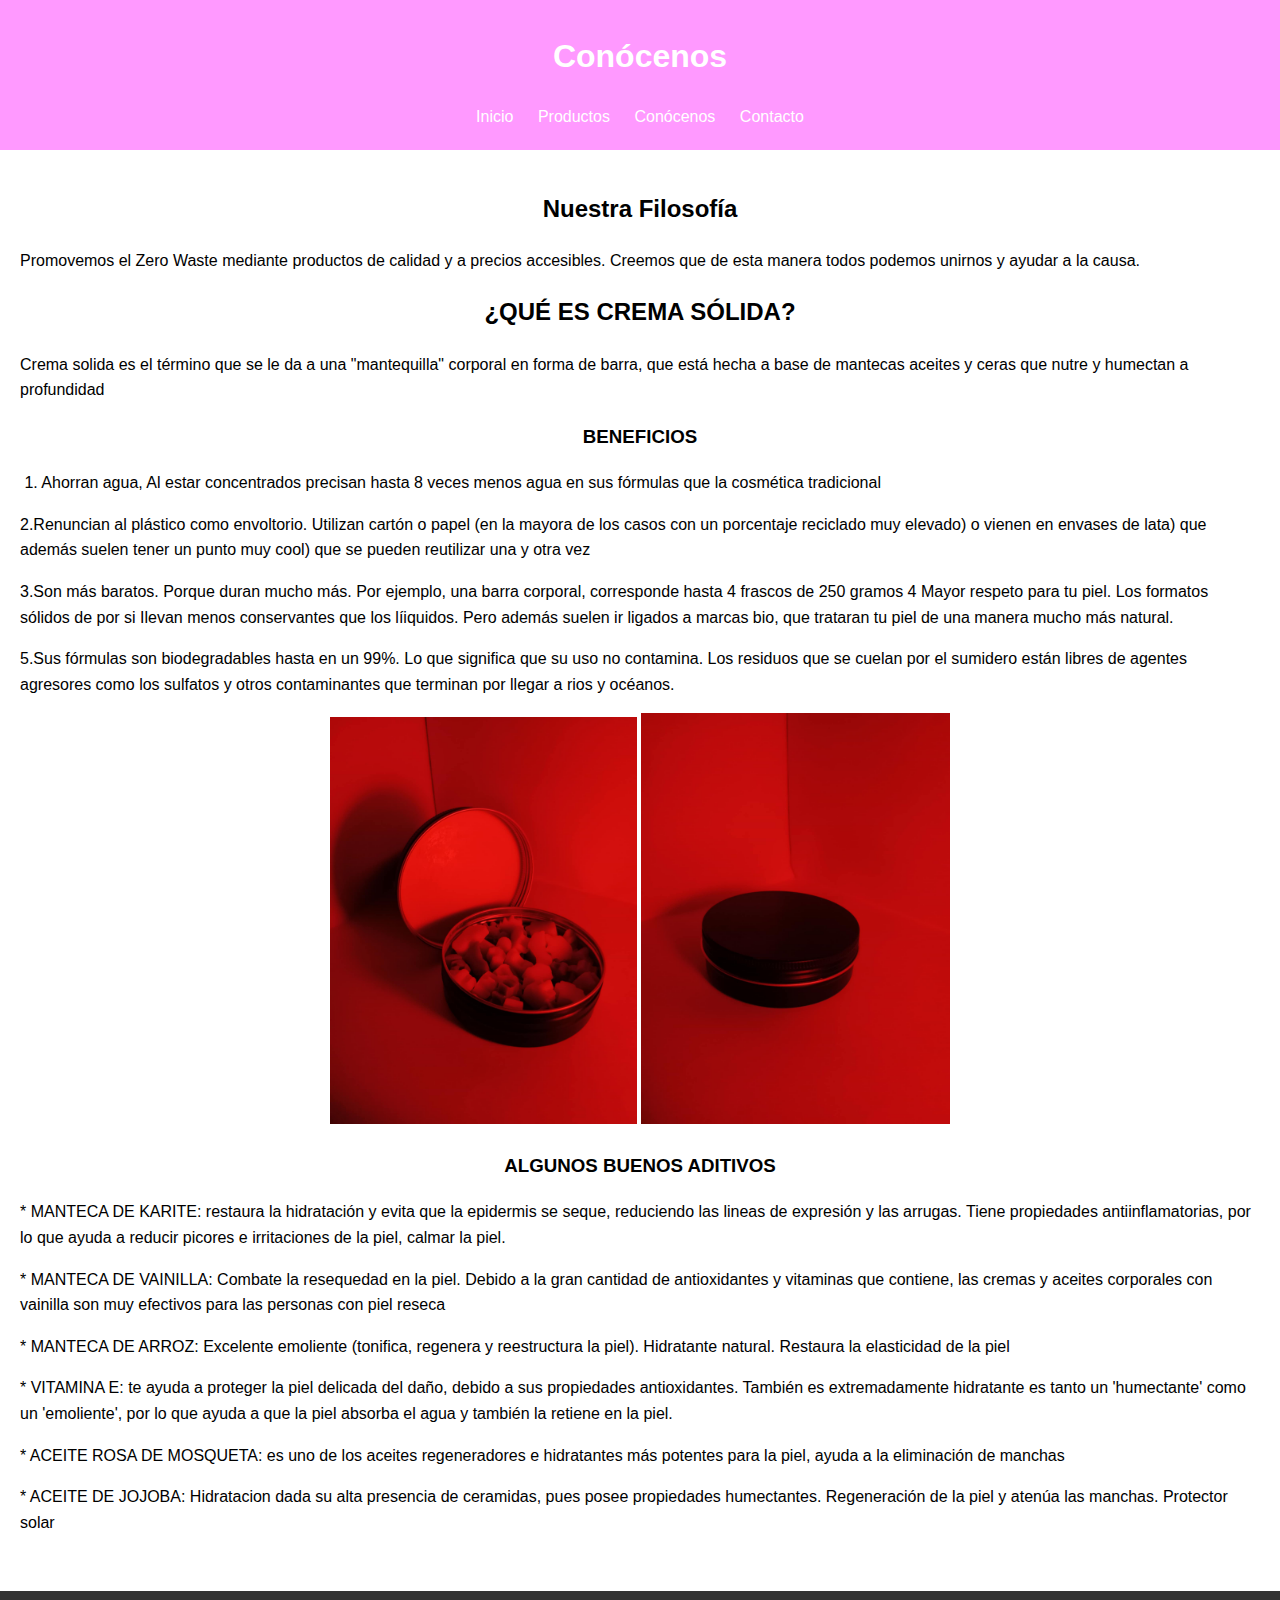
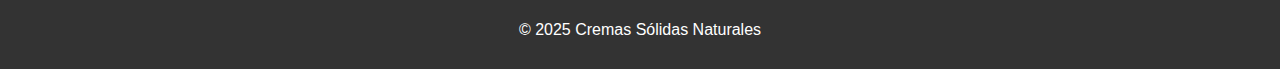
<file: conocenos.html>
<!DOCTYPE html>
<html lang="es">
  <head>
    <meta http-equiv="content-type" content="text/html; charset=UTF-8">
    <meta name="viewport" content="width=device-width, initial-scale=1.0">
    <title>Conócenos</title>
    <link rel="stylesheet" href="styles.css">
  </head>
  <body>
    <header style="background-color: #ff99ff;">
      <h1 style="background-color: #ff99ff;">Conócenos</h1>
      <nav style="background-color: #ff99ff;"> <a href="index.html">Inicio</a>
        <a href="productos.html">Productos</a> <a href="conocenos.html">Conócenos</a>
        <a href="contacto.html">Contacto</a> </nav>
    </header>
    <main>
      <section>
        <h2 style="text-align: center;">Nuestra Filosofía</h2>
        <p id="filosofia-text">Promovemos el Zero Waste mediante productos de
          calidad y a precios accesibles. Creemos que de esta manera todos
          podemos unirnos y ayudar a la causa.</p>
        <h2 class="MsoNormal" style="text-align: center;">¿QUÉ ES CREMA SÓLIDA?</h2>
        <p class="MsoNormal">Crema solida es el término que se le da a una
          "mantequilla" corporal en forma de barra, que está hecha a base de
          mantecas aceites y ceras que nutre y humectan a profundidad</p>
        <h3 class="MsoNormal" style="text-align: center;">BENEFICIOS</h3>
        <p class="MsoNormal">&nbsp;1. Ahorran agua, Al estar concentrados
          precisan hasta 8 veces menos agua en sus fórmulas que la cosmética
          tradicional </p>
        <p class="MsoNormal">2.Renuncian al plástico como envoltorio. Utilizan
          cartón o papel (en la mayora de los casos con un porcentaje reciclado
          muy elevado) o vienen en envases de lata) que además suelen tener un
          punto muy cool) que se pueden reutilizar una y otra vez</p>
        <p class="MsoNormal">3.Son más baratos. Porque duran mucho más. Por
          ejemplo, una barra corporal, corresponde hasta 4 frascos de 250 gramos
          4 Mayor respeto para tu piel. Los formatos sólidos de por si Ilevan
          menos conservantes que los líiquidos. Pero además suelen ir ligados a
          marcas bio, que trataran tu piel de una manera mucho más natural.</p>
        <p class="MsoNormal">5.Sus fórmulas son biodegradables hasta en un 99%.
          Lo que significa que su uso no contamina. Los residuos que se cuelan
          por el sumidero están libres de agentes agresores como los sulfatos y
          otros contaminantes que terminan por llegar a rios y océanos.</p>
        <div style="text-align: center;"><img src="imagenes/rIv3-IES.jpg"

            alt="" style="width: 307px; height: 407px;"> <img src="imagenes/U9UHg92E.jpg"

            alt="" style="width: 309px; height: 411px;"></div>
        <div style="text-align: center;"><!--[if gte mso 9]><xml>
 <o:OfficeDocumentSettings>  <o:AllowPNG/>
 </o:OfficeDocumentSettings></xml><![endif]-->
          <h3 class="MsoNormal">ALGUNOS BUENOS ADITIVOS </h3>
          <p class="MsoNormal" style="text-align: left;">* MANTECA DE KARITE:
            restaura la hidratación y evita que la
            epidermis se seque, reduciendo las lineas de expresión y las
            arrugas. Tiene
            propiedades antiinflamatorias, por lo que ayuda a reducir picores e
            irritaciones de la piel, calmar la piel. </p>
          <p style="text-align: left;">
          </p>
          <p class="MsoNormal" style="text-align: left;">* MANTECA DE VAINILLA:
            Combate la resequedad en la piel.
            Debido a la gran cantidad de antioxidantes y vitaminas que contiene,
            las cremas
            y aceites corporales con vainilla son muy efectivos para las
            personas con piel
            reseca </p>
          <p style="text-align: left;">
          </p>
          <p class="MsoNormal" style="text-align: left;">* MANTECA DE ARROZ:
            Excelente emoliente (tonifica, regenera
            y reestructura la piel). Hidratante natural. Restaura la elasticidad
            de la piel
          </p>
          <p style="text-align: left;">
          </p>
          <p class="MsoNormal" style="text-align: left;">* VITAMINA E: te ayuda
            a proteger la piel delicada del daño,
            debido a sus propiedades antioxidantes. También es extremadamente
            hidratante es
            tanto un 'humectante' como un 'emoliente', por lo que ayuda a que la
            piel
            absorba el agua y también la retiene en la piel. </p>
          <p style="text-align: left;">
          </p>
          <p class="MsoNormal" style="text-align: left;">* ACEITE ROSA DE
            MOSQUETA: es uno de los aceites
            regeneradores e hidratantes más potentes para la piel, ayuda a la
            eliminación
            de manchas </p>
          <p style="text-align: left;">
          </p>
          <p class="MsoNormal" style="text-align: left;">* ACEITE DE JOJOBA:
            Hidratacion dada su alta presencia de
            ceramidas, pues posee propiedades humectantes. Regeneración de la
            piel y atenúa
            las manchas. Protector solar</p>
          <!--[if gte mso 9]><xml>
 <w:WordDocument>  <w:View>Normal</w:View>
  <w:Zoom>0</w:Zoom>  <w:TrackMoves/>
  <w:TrackFormatting/>  <w:HyphenationZone>21</w:HyphenationZone>
  <w:PunctuationKerning/>  <w:ValidateAgainstSchemas/>
  <w:SaveIfXMLInvalid>false</w:SaveIfXMLInvalid>  <w:IgnoreMixedContent>false</w:IgnoreMixedContent>
  <w:AlwaysShowPlaceholderText>false</w:AlwaysShowPlaceholderText>  <w:DoNotPromoteQF/>
  <w:LidThemeOther>ES-MX</w:LidThemeOther>  <w:LidThemeAsian>X-NONE</w:LidThemeAsian>
  <w:LidThemeComplexScript>X-NONE</w:LidThemeComplexScript>  <w:Compatibility>
   <w:BreakWrappedTables/>   <w:SnapToGridInCell/>
   <w:WrapTextWithPunct/>   <w:UseAsianBreakRules/>
   <w:DontGrowAutofit/>   <w:SplitPgBreakAndParaMark/>
   <w:EnableOpenTypeKerning/>   <w:DontFlipMirrorIndents/>
   <w:OverrideTableStyleHps/>  </w:Compatibility>
  <m:mathPr>   <m:mathFont m:val="Cambria Math"/>
   <m:brkBin m:val="before"/>   <m:brkBinSub m:val="&#45;-"/>
   <m:smallFrac m:val="off"/>   <m:dispDef/>
   <m:lMargin m:val="0"/>   <m:rMargin m:val="0"/>
   <m:defJc m:val="centerGroup"/>   <m:wrapIndent m:val="1440"/>
   <m:intLim m:val="subSup"/>   <m:naryLim m:val="undOvr"/>
  </m:mathPr></w:WordDocument></xml><![endif]--><!--[if gte mso 9]><xml>
 <w:LatentStyles DefLockedState="false" DefUnhideWhenUsed="false"  DefSemiHidden="false" DefQFormat="false" DefPriority="99"
  LatentStyleCount="371">  <w:LsdException Locked="false" Priority="0" QFormat="true" Name="Normal"/>
  <w:LsdException Locked="false" Priority="9" QFormat="true" Name="heading 1"/>  <w:LsdException Locked="false" Priority="9" SemiHidden="true"
   UnhideWhenUsed="true" QFormat="true" Name="heading 2"/>  <w:LsdException Locked="false" Priority="9" SemiHidden="true"
   UnhideWhenUsed="true" QFormat="true" Name="heading 3"/>  <w:LsdException Locked="false" Priority="9" SemiHidden="true"
   UnhideWhenUsed="true" QFormat="true" Name="heading 4"/>  <w:LsdException Locked="false" Priority="9" SemiHidden="true"
   UnhideWhenUsed="true" QFormat="true" Name="heading 5"/>  <w:LsdException Locked="false" Priority="9" SemiHidden="true"
   UnhideWhenUsed="true" QFormat="true" Name="heading 6"/>  <w:LsdException Locked="false" Priority="9" SemiHidden="true"
   UnhideWhenUsed="true" QFormat="true" Name="heading 7"/>  <w:LsdException Locked="false" Priority="9" SemiHidden="true"
   UnhideWhenUsed="true" QFormat="true" Name="heading 8"/>  <w:LsdException Locked="false" Priority="9" SemiHidden="true"
   UnhideWhenUsed="true" QFormat="true" Name="heading 9"/>  <w:LsdException Locked="false" SemiHidden="true" UnhideWhenUsed="true"
   Name="index 1"/>  <w:LsdException Locked="false" SemiHidden="true" UnhideWhenUsed="true"
   Name="index 2"/>  <w:LsdException Locked="false" SemiHidden="true" UnhideWhenUsed="true"
   Name="index 3"/>  <w:LsdException Locked="false" SemiHidden="true" UnhideWhenUsed="true"
   Name="index 4"/>  <w:LsdException Locked="false" SemiHidden="true" UnhideWhenUsed="true"
   Name="index 5"/>  <w:LsdException Locked="false" SemiHidden="true" UnhideWhenUsed="true"
   Name="index 6"/>  <w:LsdException Locked="false" SemiHidden="true" UnhideWhenUsed="true"
   Name="index 7"/>  <w:LsdException Locked="false" SemiHidden="true" UnhideWhenUsed="true"
   Name="index 8"/>  <w:LsdException Locked="false" SemiHidden="true" UnhideWhenUsed="true"
   Name="index 9"/>  <w:LsdException Locked="false" Priority="39" SemiHidden="true"
   UnhideWhenUsed="true" Name="toc 1"/>  <w:LsdException Locked="false" Priority="39" SemiHidden="true"
   UnhideWhenUsed="true" Name="toc 2"/>  <w:LsdException Locked="false" Priority="39" SemiHidden="true"
   UnhideWhenUsed="true" Name="toc 3"/>  <w:LsdException Locked="false" Priority="39" SemiHidden="true"
   UnhideWhenUsed="true" Name="toc 4"/>  <w:LsdException Locked="false" Priority="39" SemiHidden="true"
   UnhideWhenUsed="true" Name="toc 5"/>  <w:LsdException Locked="false" Priority="39" SemiHidden="true"
   UnhideWhenUsed="true" Name="toc 6"/>  <w:LsdException Locked="false" Priority="39" SemiHidden="true"
   UnhideWhenUsed="true" Name="toc 7"/>  <w:LsdException Locked="false" Priority="39" SemiHidden="true"
   UnhideWhenUsed="true" Name="toc 8"/>  <w:LsdException Locked="false" Priority="39" SemiHidden="true"
   UnhideWhenUsed="true" Name="toc 9"/>  <w:LsdException Locked="false" SemiHidden="true" UnhideWhenUsed="true"
   Name="Normal Indent"/>  <w:LsdException Locked="false" SemiHidden="true" UnhideWhenUsed="true"
   Name="footnote text"/>  <w:LsdException Locked="false" SemiHidden="true" UnhideWhenUsed="true"
   Name="annotation text"/>  <w:LsdException Locked="false" SemiHidden="true" UnhideWhenUsed="true"
   Name="header"/>  <w:LsdException Locked="false" SemiHidden="true" UnhideWhenUsed="true"
   Name="footer"/>  <w:LsdException Locked="false" SemiHidden="true" UnhideWhenUsed="true"
   Name="index heading"/>  <w:LsdException Locked="false" Priority="35" SemiHidden="true"
   UnhideWhenUsed="true" QFormat="true" Name="caption"/>  <w:LsdException Locked="false" SemiHidden="true" UnhideWhenUsed="true"
   Name="table of figures"/>  <w:LsdException Locked="false" SemiHidden="true" UnhideWhenUsed="true"
   Name="envelope address"/>  <w:LsdException Locked="false" SemiHidden="true" UnhideWhenUsed="true"
   Name="envelope return"/>  <w:LsdException Locked="false" SemiHidden="true" UnhideWhenUsed="true"
   Name="footnote reference"/>  <w:LsdException Locked="false" SemiHidden="true" UnhideWhenUsed="true"
   Name="annotation reference"/>  <w:LsdException Locked="false" SemiHidden="true" UnhideWhenUsed="true"
   Name="line number"/>  <w:LsdException Locked="false" SemiHidden="true" UnhideWhenUsed="true"
   Name="page number"/>  <w:LsdException Locked="false" SemiHidden="true" UnhideWhenUsed="true"
   Name="endnote reference"/>  <w:LsdException Locked="false" SemiHidden="true" UnhideWhenUsed="true"
   Name="endnote text"/>  <w:LsdException Locked="false" SemiHidden="true" UnhideWhenUsed="true"
   Name="table of authorities"/>  <w:LsdException Locked="false" SemiHidden="true" UnhideWhenUsed="true"
   Name="macro"/>  <w:LsdException Locked="false" SemiHidden="true" UnhideWhenUsed="true"
   Name="toa heading"/>  <w:LsdException Locked="false" SemiHidden="true" UnhideWhenUsed="true"
   Name="List"/>  <w:LsdException Locked="false" SemiHidden="true" UnhideWhenUsed="true"
   Name="List Bullet"/>  <w:LsdException Locked="false" SemiHidden="true" UnhideWhenUsed="true"
   Name="List Number"/>  <w:LsdException Locked="false" SemiHidden="true" UnhideWhenUsed="true"
   Name="List 2"/>  <w:LsdException Locked="false" SemiHidden="true" UnhideWhenUsed="true"
   Name="List 3"/>  <w:LsdException Locked="false" SemiHidden="true" UnhideWhenUsed="true"
   Name="List 4"/>  <w:LsdException Locked="false" SemiHidden="true" UnhideWhenUsed="true"
   Name="List 5"/>  <w:LsdException Locked="false" SemiHidden="true" UnhideWhenUsed="true"
   Name="List Bullet 2"/>  <w:LsdException Locked="false" SemiHidden="true" UnhideWhenUsed="true"
   Name="List Bullet 3"/>  <w:LsdException Locked="false" SemiHidden="true" UnhideWhenUsed="true"
   Name="List Bullet 4"/>  <w:LsdException Locked="false" SemiHidden="true" UnhideWhenUsed="true"
   Name="List Bullet 5"/>  <w:LsdException Locked="false" SemiHidden="true" UnhideWhenUsed="true"
   Name="List Number 2"/>  <w:LsdException Locked="false" SemiHidden="true" UnhideWhenUsed="true"
   Name="List Number 3"/>  <w:LsdException Locked="false" SemiHidden="true" UnhideWhenUsed="true"
   Name="List Number 4"/>  <w:LsdException Locked="false" SemiHidden="true" UnhideWhenUsed="true"
   Name="List Number 5"/>  <w:LsdException Locked="false" Priority="10" QFormat="true" Name="Title"/>
  <w:LsdException Locked="false" SemiHidden="true" UnhideWhenUsed="true"   Name="Closing"/>
  <w:LsdException Locked="false" SemiHidden="true" UnhideWhenUsed="true"   Name="Signature"/>
  <w:LsdException Locked="false" Priority="1" SemiHidden="true"   UnhideWhenUsed="true" Name="Default Paragraph Font"/>
  <w:LsdException Locked="false" SemiHidden="true" UnhideWhenUsed="true"   Name="Body Text"/>
  <w:LsdException Locked="false" SemiHidden="true" UnhideWhenUsed="true"   Name="Body Text Indent"/>
  <w:LsdException Locked="false" SemiHidden="true" UnhideWhenUsed="true"   Name="List Continue"/>
  <w:LsdException Locked="false" SemiHidden="true" UnhideWhenUsed="true"   Name="List Continue 2"/>
  <w:LsdException Locked="false" SemiHidden="true" UnhideWhenUsed="true"   Name="List Continue 3"/>
  <w:LsdException Locked="false" SemiHidden="true" UnhideWhenUsed="true"   Name="List Continue 4"/>
  <w:LsdException Locked="false" SemiHidden="true" UnhideWhenUsed="true"   Name="List Continue 5"/>
  <w:LsdException Locked="false" SemiHidden="true" UnhideWhenUsed="true"   Name="Message Header"/>
  <w:LsdException Locked="false" Priority="11" QFormat="true" Name="Subtitle"/>  <w:LsdException Locked="false" SemiHidden="true" UnhideWhenUsed="true"
   Name="Salutation"/>  <w:LsdException Locked="false" SemiHidden="true" UnhideWhenUsed="true"
   Name="Date"/>  <w:LsdException Locked="false" SemiHidden="true" UnhideWhenUsed="true"
   Name="Body Text First Indent"/>  <w:LsdException Locked="false" SemiHidden="true" UnhideWhenUsed="true"
   Name="Body Text First Indent 2"/>  <w:LsdException Locked="false" SemiHidden="true" UnhideWhenUsed="true"
   Name="Note Heading"/>  <w:LsdException Locked="false" SemiHidden="true" UnhideWhenUsed="true"
   Name="Body Text 2"/>  <w:LsdException Locked="false" SemiHidden="true" UnhideWhenUsed="true"
   Name="Body Text 3"/>  <w:LsdException Locked="false" SemiHidden="true" UnhideWhenUsed="true"
   Name="Body Text Indent 2"/>  <w:LsdException Locked="false" SemiHidden="true" UnhideWhenUsed="true"
   Name="Body Text Indent 3"/>  <w:LsdException Locked="false" SemiHidden="true" UnhideWhenUsed="true"
   Name="Block Text"/>  <w:LsdException Locked="false" SemiHidden="true" UnhideWhenUsed="true"
   Name="Hyperlink"/>  <w:LsdException Locked="false" SemiHidden="true" UnhideWhenUsed="true"
   Name="FollowedHyperlink"/>  <w:LsdException Locked="false" Priority="22" QFormat="true" Name="Strong"/>
  <w:LsdException Locked="false" Priority="20" QFormat="true" Name="Emphasis"/>  <w:LsdException Locked="false" SemiHidden="true" UnhideWhenUsed="true"
   Name="Document Map"/>  <w:LsdException Locked="false" SemiHidden="true" UnhideWhenUsed="true"
   Name="Plain Text"/>  <w:LsdException Locked="false" SemiHidden="true" UnhideWhenUsed="true"
   Name="E-mail Signature"/>  <w:LsdException Locked="false" SemiHidden="true" UnhideWhenUsed="true"
   Name="HTML Top of Form"/>  <w:LsdException Locked="false" SemiHidden="true" UnhideWhenUsed="true"
   Name="HTML Bottom of Form"/>  <w:LsdException Locked="false" SemiHidden="true" UnhideWhenUsed="true"
   Name="Normal (Web)"/>  <w:LsdException Locked="false" SemiHidden="true" UnhideWhenUsed="true"
   Name="HTML Acronym"/>  <w:LsdException Locked="false" SemiHidden="true" UnhideWhenUsed="true"
   Name="HTML Address"/>  <w:LsdException Locked="false" SemiHidden="true" UnhideWhenUsed="true"
   Name="HTML Cite"/>  <w:LsdException Locked="false" SemiHidden="true" UnhideWhenUsed="true"
   Name="HTML Code"/>  <w:LsdException Locked="false" SemiHidden="true" UnhideWhenUsed="true"
   Name="HTML Definition"/>  <w:LsdException Locked="false" SemiHidden="true" UnhideWhenUsed="true"
   Name="HTML Keyboard"/>  <w:LsdException Locked="false" SemiHidden="true" UnhideWhenUsed="true"
   Name="HTML Preformatted"/>  <w:LsdException Locked="false" SemiHidden="true" UnhideWhenUsed="true"
   Name="HTML Sample"/>  <w:LsdException Locked="false" SemiHidden="true" UnhideWhenUsed="true"
   Name="HTML Typewriter"/>  <w:LsdException Locked="false" SemiHidden="true" UnhideWhenUsed="true"
   Name="HTML Variable"/>  <w:LsdException Locked="false" SemiHidden="true" UnhideWhenUsed="true"
   Name="Normal Table"/>  <w:LsdException Locked="false" SemiHidden="true" UnhideWhenUsed="true"
   Name="annotation subject"/>  <w:LsdException Locked="false" SemiHidden="true" UnhideWhenUsed="true"
   Name="No List"/>  <w:LsdException Locked="false" SemiHidden="true" UnhideWhenUsed="true"
   Name="Outline List 1"/>  <w:LsdException Locked="false" SemiHidden="true" UnhideWhenUsed="true"
   Name="Outline List 2"/>  <w:LsdException Locked="false" SemiHidden="true" UnhideWhenUsed="true"
   Name="Outline List 3"/>  <w:LsdException Locked="false" SemiHidden="true" UnhideWhenUsed="true"
   Name="Table Simple 1"/>  <w:LsdException Locked="false" SemiHidden="true" UnhideWhenUsed="true"
   Name="Table Simple 2"/>  <w:LsdException Locked="false" SemiHidden="true" UnhideWhenUsed="true"
   Name="Table Simple 3"/>  <w:LsdException Locked="false" SemiHidden="true" UnhideWhenUsed="true"
   Name="Table Classic 1"/>  <w:LsdException Locked="false" SemiHidden="true" UnhideWhenUsed="true"
   Name="Table Classic 2"/>  <w:LsdException Locked="false" SemiHidden="true" UnhideWhenUsed="true"
   Name="Table Classic 3"/>  <w:LsdException Locked="false" SemiHidden="true" UnhideWhenUsed="true"
   Name="Table Classic 4"/>  <w:LsdException Locked="false" SemiHidden="true" UnhideWhenUsed="true"
   Name="Table Colorful 1"/>  <w:LsdException Locked="false" SemiHidden="true" UnhideWhenUsed="true"
   Name="Table Colorful 2"/>  <w:LsdException Locked="false" SemiHidden="true" UnhideWhenUsed="true"
   Name="Table Colorful 3"/>  <w:LsdException Locked="false" SemiHidden="true" UnhideWhenUsed="true"
   Name="Table Columns 1"/>  <w:LsdException Locked="false" SemiHidden="true" UnhideWhenUsed="true"
   Name="Table Columns 2"/>  <w:LsdException Locked="false" SemiHidden="true" UnhideWhenUsed="true"
   Name="Table Columns 3"/>  <w:LsdException Locked="false" SemiHidden="true" UnhideWhenUsed="true"
   Name="Table Columns 4"/>  <w:LsdException Locked="false" SemiHidden="true" UnhideWhenUsed="true"
   Name="Table Columns 5"/>  <w:LsdException Locked="false" SemiHidden="true" UnhideWhenUsed="true"
   Name="Table Grid 1"/>  <w:LsdException Locked="false" SemiHidden="true" UnhideWhenUsed="true"
   Name="Table Grid 2"/>  <w:LsdException Locked="false" SemiHidden="true" UnhideWhenUsed="true"
   Name="Table Grid 3"/>  <w:LsdException Locked="false" SemiHidden="true" UnhideWhenUsed="true"
   Name="Table Grid 4"/>  <w:LsdException Locked="false" SemiHidden="true" UnhideWhenUsed="true"
   Name="Table Grid 5"/>  <w:LsdException Locked="false" SemiHidden="true" UnhideWhenUsed="true"
   Name="Table Grid 6"/>  <w:LsdException Locked="false" SemiHidden="true" UnhideWhenUsed="true"
   Name="Table Grid 7"/>  <w:LsdException Locked="false" SemiHidden="true" UnhideWhenUsed="true"
   Name="Table Grid 8"/>  <w:LsdException Locked="false" SemiHidden="true" UnhideWhenUsed="true"
   Name="Table List 1"/>  <w:LsdException Locked="false" SemiHidden="true" UnhideWhenUsed="true"
   Name="Table List 2"/>  <w:LsdException Locked="false" SemiHidden="true" UnhideWhenUsed="true"
   Name="Table List 3"/>  <w:LsdException Locked="false" SemiHidden="true" UnhideWhenUsed="true"
   Name="Table List 4"/>  <w:LsdException Locked="false" SemiHidden="true" UnhideWhenUsed="true"
   Name="Table List 5"/>  <w:LsdException Locked="false" SemiHidden="true" UnhideWhenUsed="true"
   Name="Table List 6"/>  <w:LsdException Locked="false" SemiHidden="true" UnhideWhenUsed="true"
   Name="Table List 7"/>  <w:LsdException Locked="false" SemiHidden="true" UnhideWhenUsed="true"
   Name="Table List 8"/>  <w:LsdException Locked="false" SemiHidden="true" UnhideWhenUsed="true"
   Name="Table 3D effects 1"/>  <w:LsdException Locked="false" SemiHidden="true" UnhideWhenUsed="true"
   Name="Table 3D effects 2"/>  <w:LsdException Locked="false" SemiHidden="true" UnhideWhenUsed="true"
   Name="Table 3D effects 3"/>  <w:LsdException Locked="false" SemiHidden="true" UnhideWhenUsed="true"
   Name="Table Contemporary"/>  <w:LsdException Locked="false" SemiHidden="true" UnhideWhenUsed="true"
   Name="Table Elegant"/>  <w:LsdException Locked="false" SemiHidden="true" UnhideWhenUsed="true"
   Name="Table Professional"/>  <w:LsdException Locked="false" SemiHidden="true" UnhideWhenUsed="true"
   Name="Table Subtle 1"/>  <w:LsdException Locked="false" SemiHidden="true" UnhideWhenUsed="true"
   Name="Table Subtle 2"/>  <w:LsdException Locked="false" SemiHidden="true" UnhideWhenUsed="true"
   Name="Table Web 1"/>  <w:LsdException Locked="false" SemiHidden="true" UnhideWhenUsed="true"
   Name="Table Web 2"/>  <w:LsdException Locked="false" SemiHidden="true" UnhideWhenUsed="true"
   Name="Table Web 3"/>  <w:LsdException Locked="false" SemiHidden="true" UnhideWhenUsed="true"
   Name="Balloon Text"/>  <w:LsdException Locked="false" Priority="39" Name="Table Grid"/>
  <w:LsdException Locked="false" SemiHidden="true" UnhideWhenUsed="true"   Name="Table Theme"/>
  <w:LsdException Locked="false" SemiHidden="true" Name="Placeholder Text"/>  <w:LsdException Locked="false" Priority="1" QFormat="true" Name="No Spacing"/>
  <w:LsdException Locked="false" Priority="60" Name="Light Shading"/>  <w:LsdException Locked="false" Priority="61" Name="Light List"/>
  <w:LsdException Locked="false" Priority="62" Name="Light Grid"/>  <w:LsdException Locked="false" Priority="63" Name="Medium Shading 1"/>
  <w:LsdException Locked="false" Priority="64" Name="Medium Shading 2"/>  <w:LsdException Locked="false" Priority="65" Name="Medium List 1"/>
  <w:LsdException Locked="false" Priority="66" Name="Medium List 2"/>  <w:LsdException Locked="false" Priority="67" Name="Medium Grid 1"/>
  <w:LsdException Locked="false" Priority="68" Name="Medium Grid 2"/>  <w:LsdException Locked="false" Priority="69" Name="Medium Grid 3"/>
  <w:LsdException Locked="false" Priority="70" Name="Dark List"/>  <w:LsdException Locked="false" Priority="71" Name="Colorful Shading"/>
  <w:LsdException Locked="false" Priority="72" Name="Colorful List"/>  <w:LsdException Locked="false" Priority="73" Name="Colorful Grid"/>
  <w:LsdException Locked="false" Priority="60" Name="Light Shading Accent 1"/>  <w:LsdException Locked="false" Priority="61" Name="Light List Accent 1"/>
  <w:LsdException Locked="false" Priority="62" Name="Light Grid Accent 1"/>  <w:LsdException Locked="false" Priority="63" Name="Medium Shading 1 Accent 1"/>
  <w:LsdException Locked="false" Priority="64" Name="Medium Shading 2 Accent 1"/>  <w:LsdException Locked="false" Priority="65" Name="Medium List 1 Accent 1"/>
  <w:LsdException Locked="false" SemiHidden="true" Name="Revision"/>  <w:LsdException Locked="false" Priority="34" QFormat="true"
   Name="List Paragraph"/>  <w:LsdException Locked="false" Priority="29" QFormat="true" Name="Quote"/>
  <w:LsdException Locked="false" Priority="30" QFormat="true"   Name="Intense Quote"/>
  <w:LsdException Locked="false" Priority="66" Name="Medium List 2 Accent 1"/>  <w:LsdException Locked="false" Priority="67" Name="Medium Grid 1 Accent 1"/>
  <w:LsdException Locked="false" Priority="68" Name="Medium Grid 2 Accent 1"/>  <w:LsdException Locked="false" Priority="69" Name="Medium Grid 3 Accent 1"/>
  <w:LsdException Locked="false" Priority="70" Name="Dark List Accent 1"/>  <w:LsdException Locked="false" Priority="71" Name="Colorful Shading Accent 1"/>
  <w:LsdException Locked="false" Priority="72" Name="Colorful List Accent 1"/>  <w:LsdException Locked="false" Priority="73" Name="Colorful Grid Accent 1"/>
  <w:LsdException Locked="false" Priority="60" Name="Light Shading Accent 2"/>  <w:LsdException Locked="false" Priority="61" Name="Light List Accent 2"/>
  <w:LsdException Locked="false" Priority="62" Name="Light Grid Accent 2"/>  <w:LsdException Locked="false" Priority="63" Name="Medium Shading 1 Accent 2"/>
  <w:LsdException Locked="false" Priority="64" Name="Medium Shading 2 Accent 2"/>  <w:LsdException Locked="false" Priority="65" Name="Medium List 1 Accent 2"/>
  <w:LsdException Locked="false" Priority="66" Name="Medium List 2 Accent 2"/>  <w:LsdException Locked="false" Priority="67" Name="Medium Grid 1 Accent 2"/>
  <w:LsdException Locked="false" Priority="68" Name="Medium Grid 2 Accent 2"/>  <w:LsdException Locked="false" Priority="69" Name="Medium Grid 3 Accent 2"/>
  <w:LsdException Locked="false" Priority="70" Name="Dark List Accent 2"/>  <w:LsdException Locked="false" Priority="71" Name="Colorful Shading Accent 2"/>
  <w:LsdException Locked="false" Priority="72" Name="Colorful List Accent 2"/>  <w:LsdException Locked="false" Priority="73" Name="Colorful Grid Accent 2"/>
  <w:LsdException Locked="false" Priority="60" Name="Light Shading Accent 3"/>  <w:LsdException Locked="false" Priority="61" Name="Light List Accent 3"/>
  <w:LsdException Locked="false" Priority="62" Name="Light Grid Accent 3"/>  <w:LsdException Locked="false" Priority="63" Name="Medium Shading 1 Accent 3"/>
  <w:LsdException Locked="false" Priority="64" Name="Medium Shading 2 Accent 3"/>  <w:LsdException Locked="false" Priority="65" Name="Medium List 1 Accent 3"/>
  <w:LsdException Locked="false" Priority="66" Name="Medium List 2 Accent 3"/>  <w:LsdException Locked="false" Priority="67" Name="Medium Grid 1 Accent 3"/>
  <w:LsdException Locked="false" Priority="68" Name="Medium Grid 2 Accent 3"/>  <w:LsdException Locked="false" Priority="69" Name="Medium Grid 3 Accent 3"/>
  <w:LsdException Locked="false" Priority="70" Name="Dark List Accent 3"/>  <w:LsdException Locked="false" Priority="71" Name="Colorful Shading Accent 3"/>
  <w:LsdException Locked="false" Priority="72" Name="Colorful List Accent 3"/>  <w:LsdException Locked="false" Priority="73" Name="Colorful Grid Accent 3"/>
  <w:LsdException Locked="false" Priority="60" Name="Light Shading Accent 4"/>  <w:LsdException Locked="false" Priority="61" Name="Light List Accent 4"/>
  <w:LsdException Locked="false" Priority="62" Name="Light Grid Accent 4"/>  <w:LsdException Locked="false" Priority="63" Name="Medium Shading 1 Accent 4"/>
  <w:LsdException Locked="false" Priority="64" Name="Medium Shading 2 Accent 4"/>  <w:LsdException Locked="false" Priority="65" Name="Medium List 1 Accent 4"/>
  <w:LsdException Locked="false" Priority="66" Name="Medium List 2 Accent 4"/>  <w:LsdException Locked="false" Priority="67" Name="Medium Grid 1 Accent 4"/>
  <w:LsdException Locked="false" Priority="68" Name="Medium Grid 2 Accent 4"/>  <w:LsdException Locked="false" Priority="69" Name="Medium Grid 3 Accent 4"/>
  <w:LsdException Locked="false" Priority="70" Name="Dark List Accent 4"/>  <w:LsdException Locked="false" Priority="71" Name="Colorful Shading Accent 4"/>
  <w:LsdException Locked="false" Priority="72" Name="Colorful List Accent 4"/>  <w:LsdException Locked="false" Priority="73" Name="Colorful Grid Accent 4"/>
  <w:LsdException Locked="false" Priority="60" Name="Light Shading Accent 5"/>  <w:LsdException Locked="false" Priority="61" Name="Light List Accent 5"/>
  <w:LsdException Locked="false" Priority="62" Name="Light Grid Accent 5"/>  <w:LsdException Locked="false" Priority="63" Name="Medium Shading 1 Accent 5"/>
  <w:LsdException Locked="false" Priority="64" Name="Medium Shading 2 Accent 5"/>  <w:LsdException Locked="false" Priority="65" Name="Medium List 1 Accent 5"/>
  <w:LsdException Locked="false" Priority="66" Name="Medium List 2 Accent 5"/>  <w:LsdException Locked="false" Priority="67" Name="Medium Grid 1 Accent 5"/>
  <w:LsdException Locked="false" Priority="68" Name="Medium Grid 2 Accent 5"/>  <w:LsdException Locked="false" Priority="69" Name="Medium Grid 3 Accent 5"/>
  <w:LsdException Locked="false" Priority="70" Name="Dark List Accent 5"/>  <w:LsdException Locked="false" Priority="71" Name="Colorful Shading Accent 5"/>
  <w:LsdException Locked="false" Priority="72" Name="Colorful List Accent 5"/>  <w:LsdException Locked="false" Priority="73" Name="Colorful Grid Accent 5"/>
  <w:LsdException Locked="false" Priority="60" Name="Light Shading Accent 6"/>  <w:LsdException Locked="false" Priority="61" Name="Light List Accent 6"/>
  <w:LsdException Locked="false" Priority="62" Name="Light Grid Accent 6"/>  <w:LsdException Locked="false" Priority="63" Name="Medium Shading 1 Accent 6"/>
  <w:LsdException Locked="false" Priority="64" Name="Medium Shading 2 Accent 6"/>  <w:LsdException Locked="false" Priority="65" Name="Medium List 1 Accent 6"/>
  <w:LsdException Locked="false" Priority="66" Name="Medium List 2 Accent 6"/>  <w:LsdException Locked="false" Priority="67" Name="Medium Grid 1 Accent 6"/>
  <w:LsdException Locked="false" Priority="68" Name="Medium Grid 2 Accent 6"/>  <w:LsdException Locked="false" Priority="69" Name="Medium Grid 3 Accent 6"/>
  <w:LsdException Locked="false" Priority="70" Name="Dark List Accent 6"/>  <w:LsdException Locked="false" Priority="71" Name="Colorful Shading Accent 6"/>
  <w:LsdException Locked="false" Priority="72" Name="Colorful List Accent 6"/>  <w:LsdException Locked="false" Priority="73" Name="Colorful Grid Accent 6"/>
  <w:LsdException Locked="false" Priority="19" QFormat="true"   Name="Subtle Emphasis"/>
  <w:LsdException Locked="false" Priority="21" QFormat="true"   Name="Intense Emphasis"/>
  <w:LsdException Locked="false" Priority="31" QFormat="true"   Name="Subtle Reference"/>
  <w:LsdException Locked="false" Priority="32" QFormat="true"   Name="Intense Reference"/>
  <w:LsdException Locked="false" Priority="33" QFormat="true" Name="Book Title"/>  <w:LsdException Locked="false" Priority="37" SemiHidden="true"
   UnhideWhenUsed="true" Name="Bibliography"/>  <w:LsdException Locked="false" Priority="39" SemiHidden="true"
   UnhideWhenUsed="true" QFormat="true" Name="TOC Heading"/>  <w:LsdException Locked="false" Priority="41" Name="Plain Table 1"/>
  <w:LsdException Locked="false" Priority="42" Name="Plain Table 2"/>  <w:LsdException Locked="false" Priority="43" Name="Plain Table 3"/>
  <w:LsdException Locked="false" Priority="44" Name="Plain Table 4"/>  <w:LsdException Locked="false" Priority="45" Name="Plain Table 5"/>
  <w:LsdException Locked="false" Priority="40" Name="Grid Table Light"/>  <w:LsdException Locked="false" Priority="46" Name="Grid Table 1 Light"/>
  <w:LsdException Locked="false" Priority="47" Name="Grid Table 2"/>  <w:LsdException Locked="false" Priority="48" Name="Grid Table 3"/>
  <w:LsdException Locked="false" Priority="49" Name="Grid Table 4"/>  <w:LsdException Locked="false" Priority="50" Name="Grid Table 5 Dark"/>
  <w:LsdException Locked="false" Priority="51" Name="Grid Table 6 Colorful"/>  <w:LsdException Locked="false" Priority="52" Name="Grid Table 7 Colorful"/>
  <w:LsdException Locked="false" Priority="46"   Name="Grid Table 1 Light Accent 1"/>
  <w:LsdException Locked="false" Priority="47" Name="Grid Table 2 Accent 1"/>  <w:LsdException Locked="false" Priority="48" Name="Grid Table 3 Accent 1"/>
  <w:LsdException Locked="false" Priority="49" Name="Grid Table 4 Accent 1"/>  <w:LsdException Locked="false" Priority="50" Name="Grid Table 5 Dark Accent 1"/>
  <w:LsdException Locked="false" Priority="51"   Name="Grid Table 6 Colorful Accent 1"/>
  <w:LsdException Locked="false" Priority="52"   Name="Grid Table 7 Colorful Accent 1"/>
  <w:LsdException Locked="false" Priority="46"   Name="Grid Table 1 Light Accent 2"/>
  <w:LsdException Locked="false" Priority="47" Name="Grid Table 2 Accent 2"/>  <w:LsdException Locked="false" Priority="48" Name="Grid Table 3 Accent 2"/>
  <w:LsdException Locked="false" Priority="49" Name="Grid Table 4 Accent 2"/>  <w:LsdException Locked="false" Priority="50" Name="Grid Table 5 Dark Accent 2"/>
  <w:LsdException Locked="false" Priority="51"   Name="Grid Table 6 Colorful Accent 2"/>
  <w:LsdException Locked="false" Priority="52"   Name="Grid Table 7 Colorful Accent 2"/>
  <w:LsdException Locked="false" Priority="46"   Name="Grid Table 1 Light Accent 3"/>
  <w:LsdException Locked="false" Priority="47" Name="Grid Table 2 Accent 3"/>  <w:LsdException Locked="false" Priority="48" Name="Grid Table 3 Accent 3"/>
  <w:LsdException Locked="false" Priority="49" Name="Grid Table 4 Accent 3"/>  <w:LsdException Locked="false" Priority="50" Name="Grid Table 5 Dark Accent 3"/>
  <w:LsdException Locked="false" Priority="51"   Name="Grid Table 6 Colorful Accent 3"/>
  <w:LsdException Locked="false" Priority="52"   Name="Grid Table 7 Colorful Accent 3"/>
  <w:LsdException Locked="false" Priority="46"   Name="Grid Table 1 Light Accent 4"/>
  <w:LsdException Locked="false" Priority="47" Name="Grid Table 2 Accent 4"/>  <w:LsdException Locked="false" Priority="48" Name="Grid Table 3 Accent 4"/>
  <w:LsdException Locked="false" Priority="49" Name="Grid Table 4 Accent 4"/>  <w:LsdException Locked="false" Priority="50" Name="Grid Table 5 Dark Accent 4"/>
  <w:LsdException Locked="false" Priority="51"   Name="Grid Table 6 Colorful Accent 4"/>
  <w:LsdException Locked="false" Priority="52"   Name="Grid Table 7 Colorful Accent 4"/>
  <w:LsdException Locked="false" Priority="46"   Name="Grid Table 1 Light Accent 5"/>
  <w:LsdException Locked="false" Priority="47" Name="Grid Table 2 Accent 5"/>  <w:LsdException Locked="false" Priority="48" Name="Grid Table 3 Accent 5"/>
  <w:LsdException Locked="false" Priority="49" Name="Grid Table 4 Accent 5"/>  <w:LsdException Locked="false" Priority="50" Name="Grid Table 5 Dark Accent 5"/>
  <w:LsdException Locked="false" Priority="51"   Name="Grid Table 6 Colorful Accent 5"/>
  <w:LsdException Locked="false" Priority="52"   Name="Grid Table 7 Colorful Accent 5"/>
  <w:LsdException Locked="false" Priority="46"   Name="Grid Table 1 Light Accent 6"/>
  <w:LsdException Locked="false" Priority="47" Name="Grid Table 2 Accent 6"/>  <w:LsdException Locked="false" Priority="48" Name="Grid Table 3 Accent 6"/>
  <w:LsdException Locked="false" Priority="49" Name="Grid Table 4 Accent 6"/>  <w:LsdException Locked="false" Priority="50" Name="Grid Table 5 Dark Accent 6"/>
  <w:LsdException Locked="false" Priority="51"   Name="Grid Table 6 Colorful Accent 6"/>
  <w:LsdException Locked="false" Priority="52"   Name="Grid Table 7 Colorful Accent 6"/>
  <w:LsdException Locked="false" Priority="46" Name="List Table 1 Light"/>  <w:LsdException Locked="false" Priority="47" Name="List Table 2"/>
  <w:LsdException Locked="false" Priority="48" Name="List Table 3"/>  <w:LsdException Locked="false" Priority="49" Name="List Table 4"/>
  <w:LsdException Locked="false" Priority="50" Name="List Table 5 Dark"/>  <w:LsdException Locked="false" Priority="51" Name="List Table 6 Colorful"/>
  <w:LsdException Locked="false" Priority="52" Name="List Table 7 Colorful"/>  <w:LsdException Locked="false" Priority="46"
   Name="List Table 1 Light Accent 1"/>  <w:LsdException Locked="false" Priority="47" Name="List Table 2 Accent 1"/>
  <w:LsdException Locked="false" Priority="48" Name="List Table 3 Accent 1"/>  <w:LsdException Locked="false" Priority="49" Name="List Table 4 Accent 1"/>
  <w:LsdException Locked="false" Priority="50" Name="List Table 5 Dark Accent 1"/>  <w:LsdException Locked="false" Priority="51"
   Name="List Table 6 Colorful Accent 1"/>  <w:LsdException Locked="false" Priority="52"
   Name="List Table 7 Colorful Accent 1"/>  <w:LsdException Locked="false" Priority="46"
   Name="List Table 1 Light Accent 2"/>  <w:LsdException Locked="false" Priority="47" Name="List Table 2 Accent 2"/>
  <w:LsdException Locked="false" Priority="48" Name="List Table 3 Accent 2"/>  <w:LsdException Locked="false" Priority="49" Name="List Table 4 Accent 2"/>
  <w:LsdException Locked="false" Priority="50" Name="List Table 5 Dark Accent 2"/>  <w:LsdException Locked="false" Priority="51"
   Name="List Table 6 Colorful Accent 2"/>  <w:LsdException Locked="false" Priority="52"
   Name="List Table 7 Colorful Accent 2"/>  <w:LsdException Locked="false" Priority="46"
   Name="List Table 1 Light Accent 3"/>  <w:LsdException Locked="false" Priority="47" Name="List Table 2 Accent 3"/>
  <w:LsdException Locked="false" Priority="48" Name="List Table 3 Accent 3"/>  <w:LsdException Locked="false" Priority="49" Name="List Table 4 Accent 3"/>
  <w:LsdException Locked="false" Priority="50" Name="List Table 5 Dark Accent 3"/>  <w:LsdException Locked="false" Priority="51"
   Name="List Table 6 Colorful Accent 3"/>  <w:LsdException Locked="false" Priority="52"
   Name="List Table 7 Colorful Accent 3"/>  <w:LsdException Locked="false" Priority="46"
   Name="List Table 1 Light Accent 4"/>  <w:LsdException Locked="false" Priority="47" Name="List Table 2 Accent 4"/>
  <w:LsdException Locked="false" Priority="48" Name="List Table 3 Accent 4"/>  <w:LsdException Locked="false" Priority="49" Name="List Table 4 Accent 4"/>
  <w:LsdException Locked="false" Priority="50" Name="List Table 5 Dark Accent 4"/>  <w:LsdException Locked="false" Priority="51"
   Name="List Table 6 Colorful Accent 4"/>  <w:LsdException Locked="false" Priority="52"
   Name="List Table 7 Colorful Accent 4"/>  <w:LsdException Locked="false" Priority="46"
   Name="List Table 1 Light Accent 5"/>  <w:LsdException Locked="false" Priority="47" Name="List Table 2 Accent 5"/>
  <w:LsdException Locked="false" Priority="48" Name="List Table 3 Accent 5"/>  <w:LsdException Locked="false" Priority="49" Name="List Table 4 Accent 5"/>
  <w:LsdException Locked="false" Priority="50" Name="List Table 5 Dark Accent 5"/>  <w:LsdException Locked="false" Priority="51"
   Name="List Table 6 Colorful Accent 5"/>  <w:LsdException Locked="false" Priority="52"
   Name="List Table 7 Colorful Accent 5"/>  <w:LsdException Locked="false" Priority="46"
   Name="List Table 1 Light Accent 6"/>  <w:LsdException Locked="false" Priority="47" Name="List Table 2 Accent 6"/>
  <w:LsdException Locked="false" Priority="48" Name="List Table 3 Accent 6"/>  <w:LsdException Locked="false" Priority="49" Name="List Table 4 Accent 6"/>
  <w:LsdException Locked="false" Priority="50" Name="List Table 5 Dark Accent 6"/>  <w:LsdException Locked="false" Priority="51"
   Name="List Table 6 Colorful Accent 6"/>  <w:LsdException Locked="false" Priority="52"
   Name="List Table 7 Colorful Accent 6"/> </w:LatentStyles>
</xml><![endif]--><!--[if gte mso 10]>
<style> /* Style Definitions */
 table.MsoNormalTable	{mso-style-name:"Tabla normal";
	mso-tstyle-rowband-size:0;	mso-tstyle-colband-size:0;
	mso-style-noshow:yes;	mso-style-priority:99;
	mso-style-parent:"";	mso-padding-alt:0cm 5.4pt 0cm 5.4pt;
	mso-para-margin-top:0cm;	mso-para-margin-right:0cm;
	mso-para-margin-bottom:8.0pt;	mso-para-margin-left:0cm;
	line-height:107%;	mso-pagination:widow-orphan;
	font-size:11.0pt;	font-family:"Calibri","sans-serif";
	mso-ascii-font-family:Calibri;	mso-ascii-theme-font:minor-latin;
	mso-hansi-font-family:Calibri;	mso-hansi-theme-font:minor-latin;
	mso-fareast-language:EN-US;}</style>
<![endif]--></div>
        <p></p>
      </section>
    </main>
    <footer>
      <p>© 2025 Cremas Sólidas Naturales</p>
    </footer>
  </body>
</html>
</file>
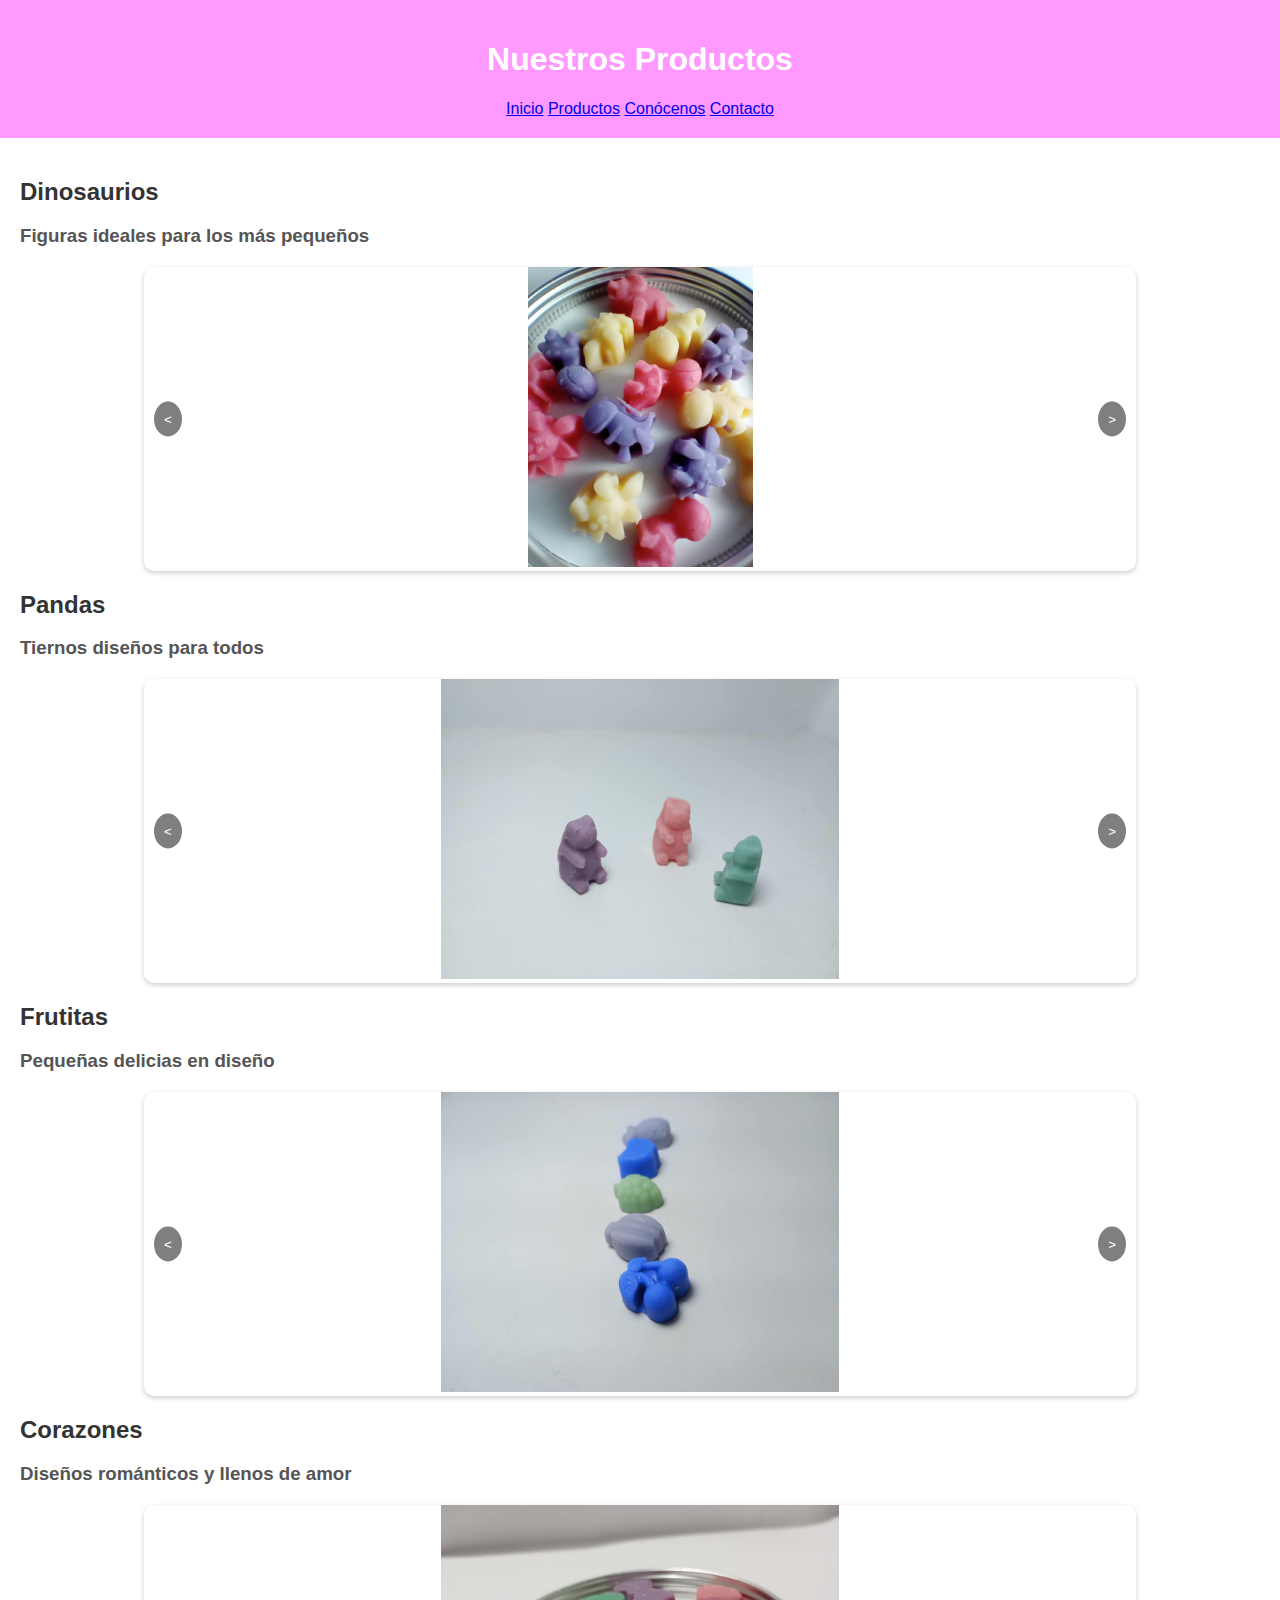
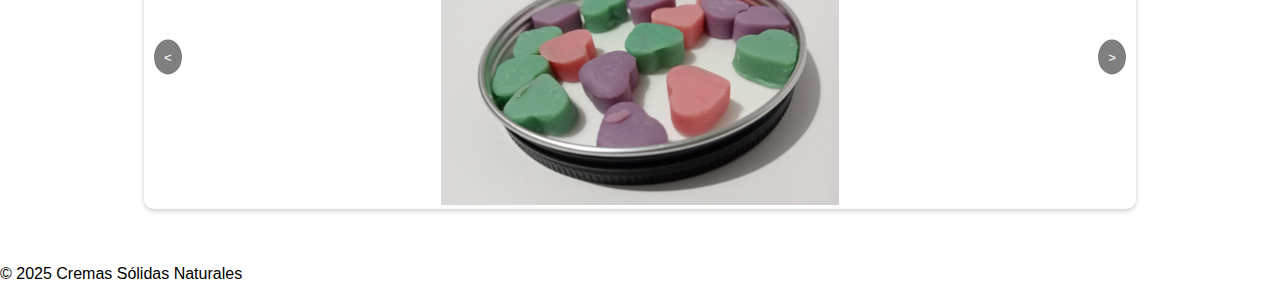
<file: productos.html>
﻿<!DOCTYPE html>
<html lang="es">
  <head>
    <meta http-equiv="content-type" content="text/html; charset=UTF-8">
    <meta name="viewport" content="width=device-width, initial-scale=1.0">
    <title>Productos</title>
    <link rel="stylesheet" href="style2.css">
  </head>
  <body>
    <header>
      <h1>Nuestros Productos</h1>
      <nav> <a href="index.html">Inicio</a> <a href="productos.html">Productos</a>
        <a href="conocenos.html">Conócenos</a> <a href="contacto.html">Contacto</a>
      </nav>
    </header>
    <main>
      <!-- Dinosaurios -->
      <section>
        <h2>Dinosaurios</h2>
        <h3>Figuras ideales para los más pequeños</h3>
        <div class="slider-container">
          <div class="slider" id="sliderDinosaurios">
            <div class="slide"><img src="imagenes/l5q1Xdte.jpg" alt="Dinosaurio 1"></div>
            <div class="slide"><img src="imagenes/5b0GH0NO.jpg" alt="Dinosaurio 2"></div>
            <div class="slide"><img src="imagenes/f_DaEesh.jpg" alt="Dinosaurio 3"></div>
          </div>
          <button class="prev" data-slider="sliderDinosaurios">&lt;</button>
          <button class="next" data-slider="sliderDinosaurios">&gt;</button> </div>
      </section>
      <!-- Pandas -->
      <section>
        <h2>Pandas</h2>
        <h3>Tiernos diseños para todos</h3>
        <div class="slider-container">
          <div class="slider" id="sliderPandas">
            <div class="slide"><img src="imagenes/h35lH_r0.jpg" alt="Panda 1"></div>
            <div class="slide"><img src="imagenes/dGvpx_3V.jpg" alt="Panda 2"></div>
            <div class="slide"><img src="imagenes/kAGqf5N9.jpg" alt="Panda 3"></div>
          </div>
          <button class="prev" data-slider="sliderPandas">&lt;</button> <button

            class="next" data-slider="sliderPandas">&gt;</button> </div>
      </section>
      <!-- Frutitas -->
      <section>
        <h2>Frutitas</h2>
        <h3>Pequeñas delicias en diseño</h3>
        <div class="slider-container">
          <div class="slider" id="sliderFrutitas">
            <div class="slide"><img src="imagenes/meU4LuXE.jpg" alt="Frutita 1"></div>
            <div class="slide"><img src="imagenes/n-fZjEw9.jpg" alt="Frutita 2"></div>
          </div>
          <button class="prev" data-slider="sliderFrutitas">&lt;</button> <button

            class="next" data-slider="sliderFrutitas">&gt;</button> </div>
      </section>
      <!-- Corazones -->
      <section>
        <h2>Corazones</h2>
        <h3>Diseños románticos y llenos de amor</h3>
        <div class="slider-container">
          <div class="slider" id="sliderCorazones">
            <div class="slide"><img src="imagenes/L1Dd8Mpa.jpg" alt="Corazón 1"></div>
            <div class="slide"><img src="imagenes/4KVzu3eI.jpg" alt="Corazón 2"></div>
          </div>
          <button class="prev" data-slider="sliderCorazones">&lt;</button> <button

            class="next" data-slider="sliderCorazones">&gt;</button> </div>
      </section>
</main>
    <footer>
      <p>© 2025 Cremas Sólidas Naturales</p>
    </footer>
    <script src="script2.js"></script>
  </body>
</html>
</file>
<file: styles.css>
body {

    font-family: Arial,
 sans-serif;

    margin: 0;

    padding: 0;

    line-height: 1.6;

}


header {

    background: #82c91e;

    color: white;

    padding: 10px 20px;

    text-align: center;

}


nav {

    margin: 10px 0;

}


nav a {

    color: white;

    text-decoration: none;

    margin: 0 10px;

}


main {

    padding: 20px;

}


button.leer-texto {

    background-color: #82c91e;

    color: white;

    border: none;

    padding: 10px 20px;

    font-size: 1rem;

    margin-top: 10px;

    cursor: pointer;

}


button.leer-texto:hover {

    background-color: #82c91e;

}


footer {

    background: #333;

    color: white;

    text-align: center;

    padding: 10px 0;

    margin-top: 20px;

}
</file>
<file: style2.css>
body {
    font-family: Arial, sans-serif;
    margin: 0;
    padding: 0;
}

header {
    background: #ff99ff;
    padding: 20px;
    text-align: center;
    color: white;
}

main {
    padding: 20px;
}

h2 {
    color: #333;
    margin-bottom: 5px;
}

h3 {
    color: #555;
    margin-bottom: 15px;
}

.slider-container {
    position: relative;
    width: 80%;
    margin: 20px auto;
    overflow: hidden;
    border-radius: 10px;
    box-shadow: 0px 2px 5px rgba(0, 0, 0, 0.2);
}

.slider {
    display: flex;
    transition: transform 0.5s ease-in-out;
}

.slide {
    min-width: 100%;
    text-align: center;
}

.slide img {
    width: 100%;
    max-height: 300px;
    object-fit: contain;
}

button.prev, button.next {
    position: absolute;
    top: 50%;
    transform: translateY(-50%);
    background: rgba(0, 0, 0, 0.5);
    color: white;
    border: none;
    cursor: pointer;
    padding: 10px;
    z-index: 10;
    border-radius: 50%;
}

button.prev:hover, button.next:hover {
    background: #ff99ff;
}

button.prev {
    left: 10px;
}

button.next {
    right: 10px;
}
</file>
